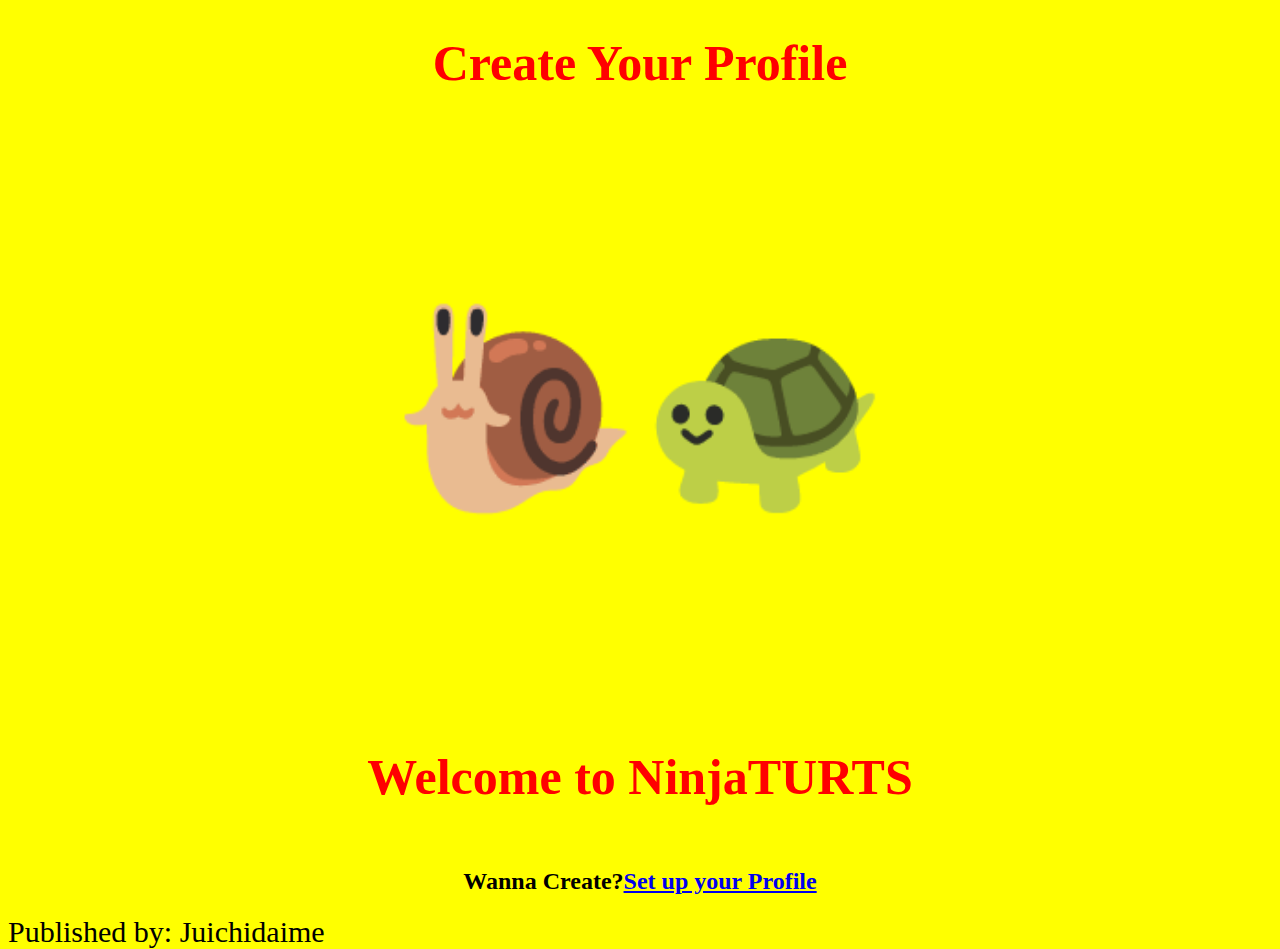
<file: index.html>
<!DOCTYPE html>
<html lang="en">
    <link rel="stylesheet" href="styles.css">
<head>
    <meta charset="UTF-8">
    <meta http-equiv="X-UA-Compatible" content="IE=edge">
    <meta name="viewport" content="width=device-width, initial-scale=1.0">
    <title>Profile Maker</title>
</head>
<h1 id ="first">Create Your Profile</h1>
<body class="body1">
    <h3 class=logo>🐌🐢</h3>
    <h2 class="name">Welcome to NinjaTURTS</h2>
    <h2 id="second">Wanna Create?<a href="welcome.html">Set up your Profile</a></h2>
</body>
<footer class="footer1">Published by: Juichidaime</footer>
</html>
</file>
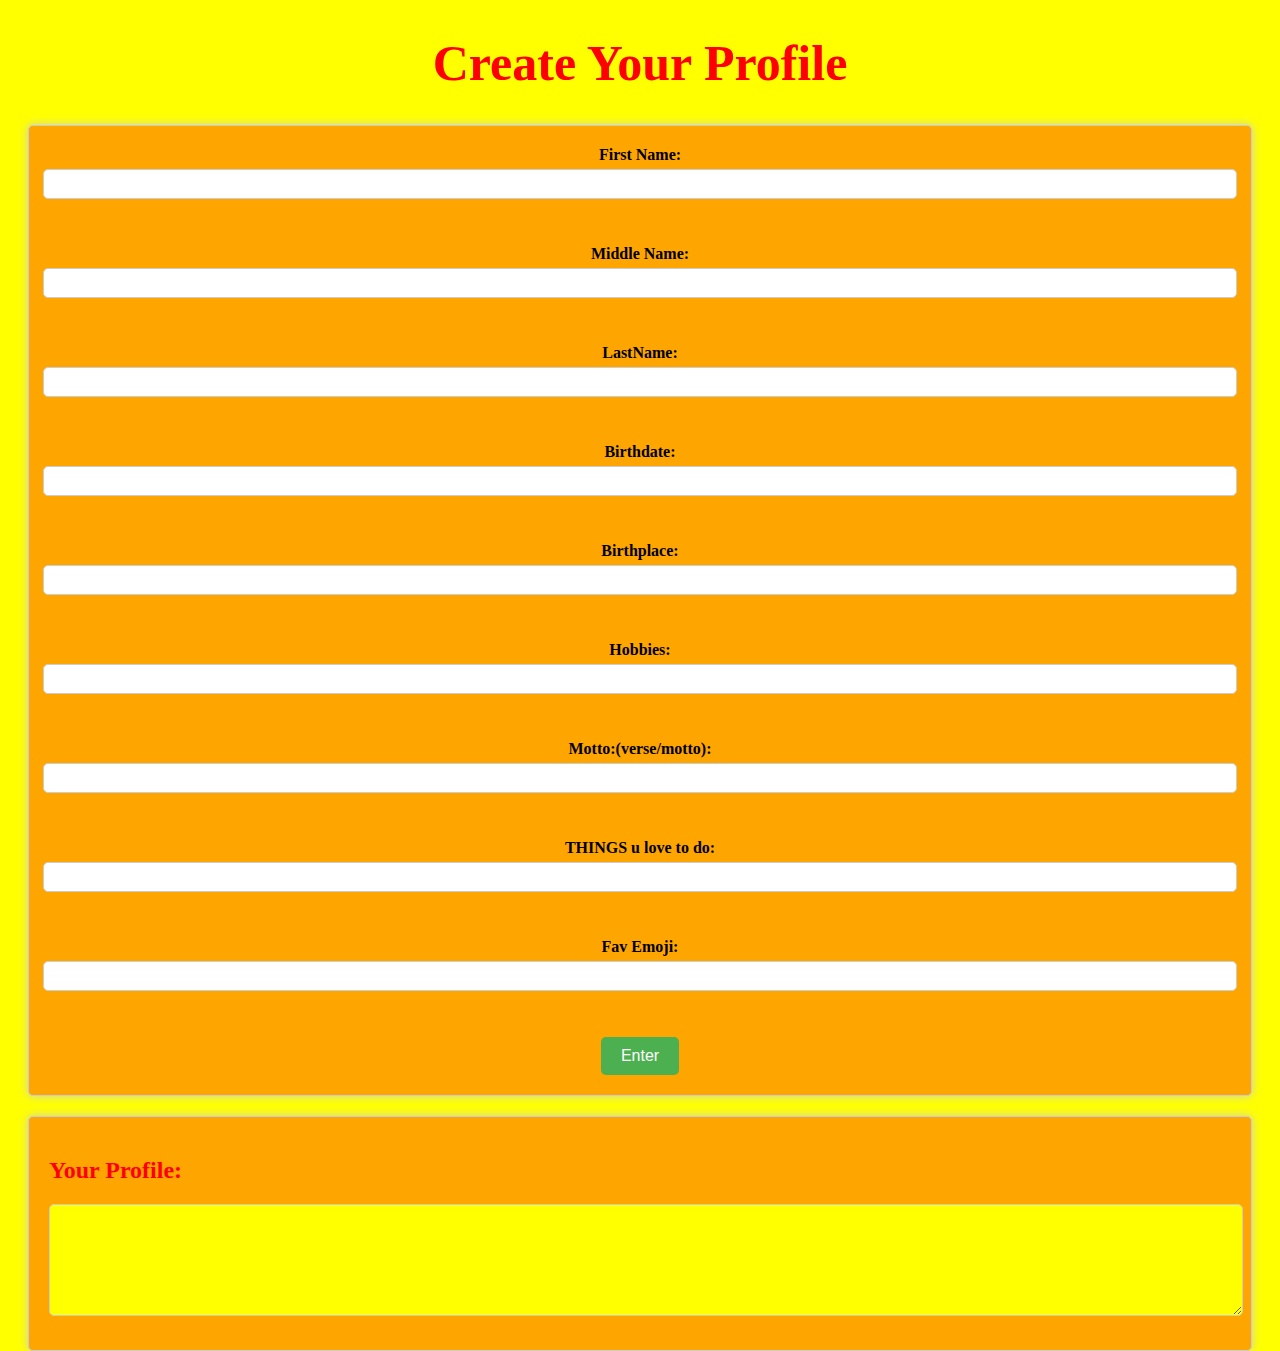
<file: welcome.html>
<!DOCTYPE html>
<html lang="en">
    <link rel="stylesheet" href="styles.css">
   <script src="javascript2.js"></script>
<head>
    <meta charset="UTF-8">
    <meta http-equiv="X-UA-Compatible" content="IE=edge">
    <meta name="viewport" content="width=device-width, initial-scale=1.0">
    <title>Profile Maker</title>
</head>

<body class="body1">
    <h1 id ="first">Create Your Profile</h1>
    <form onsubmit="return submitForm()">
    <label for="name">First Name:</label>
    <input type="text" id="fname" name="fname">
    <br/>
    <br/>
    <label for="name">Middle Name:</label>
    <input type="text" id="mname" name="mname">     
    <br/>
    <br/>
    <label for="name">LastName:</label>
    <input type="text" id="lname" name="lname">   
    <br/>
    <br/>
    <label for="name">Birthdate:</label>
    <input type="text" id="bdate" name="bdate">
    <br/>
    <br/>
    <label for="name">Birthplace:</label>
    <input type="text" id="bplace" name="bplace">   
    <br/>
    <br/>
    <label for="name">Hobbies:</label>
    <input type="text" id="hobbies" name="hobbies">  
    <br/>
    <br/>
    <label for="name">Motto:(verse/motto):</label>
    <input type="text" id="motto" name="motto">
    <br/>
    <br/>
    <label for="name">THINGS u love to do:</label>
    <input type="text" id="things" name="things">
    <br/>
    <br/>
    <label for="name">Fav Emoji:</label>
    <input type="text" id="emoji" name="emoji">
    <br/>
    <br/>
    <button type="submit">Enter</button>

</form>

<div class="output">
    <h2>Your Profile:</h2>
    <textarea id="output" rows="25"></textarea>
</div>

</body>
</html>
</file>
<file: styles.css>
#first {
    color: red;
    display: flex; 
    align-items: top;
    justify-content: center;
    font-size: 50px;
   
}
.body1{
    background-color: yellow;
    height: 700px;
}
#second{
    display: flex; 
    align-items: center;
    justify-content: center;
    

}
#table1{
    font-size: 20px;
}
form {
    background-color: orange;
    display: flex;
    flex-direction: column;
    align-items: center;
    padding: 20px;
    border: 1px solid #ccc;
    border-radius: 5px;
    box-shadow: 0 0 10px #ccc;
    margin: 20px;
}

label {
    font-weight: bold;
    margin-bottom: 5px;
}

input {
    padding: 5px;
    margin-bottom: 10px;
    width: 100%;
    border: 1px solid #ccc;
    border-radius: 5px;
    font-size: 16px;
}
textarea{
    background-color: yellow;
    padding: 5px;
    margin-bottom: 10px;
    width: 100%;
    border: 1px solid #ccc;
    border-radius: 5px;
    font-size: 30px;
}

textarea {
    height: 100px;
}

button {
    padding: 10px 20px;
    background-color: #4CAF50;
    color: white;
    border: none;
    border-radius: 5px;
    font-size: 16px;
    cursor: pointer;
}

button:hover {
    background-color: #3E8E41;
}

.output {
    background-color: orange;
    color: red;
    padding: 20px;
    border: 1px solid #ccc;
    border-radius: 5px;
    box-shadow: 0 0 10px #ccc;
    margin: 20px;
}
.name{
    color: red;
    display: flex; 
    align-items: center;
    justify-content: center;
    height: 100px;
    font-size: 50px;
}
.footer1{
 font-size: 30px;
}
.logo{
    display: flex;
    align-items: center;
    justify-content: center;
    font-size: 200px;
}
</file>
